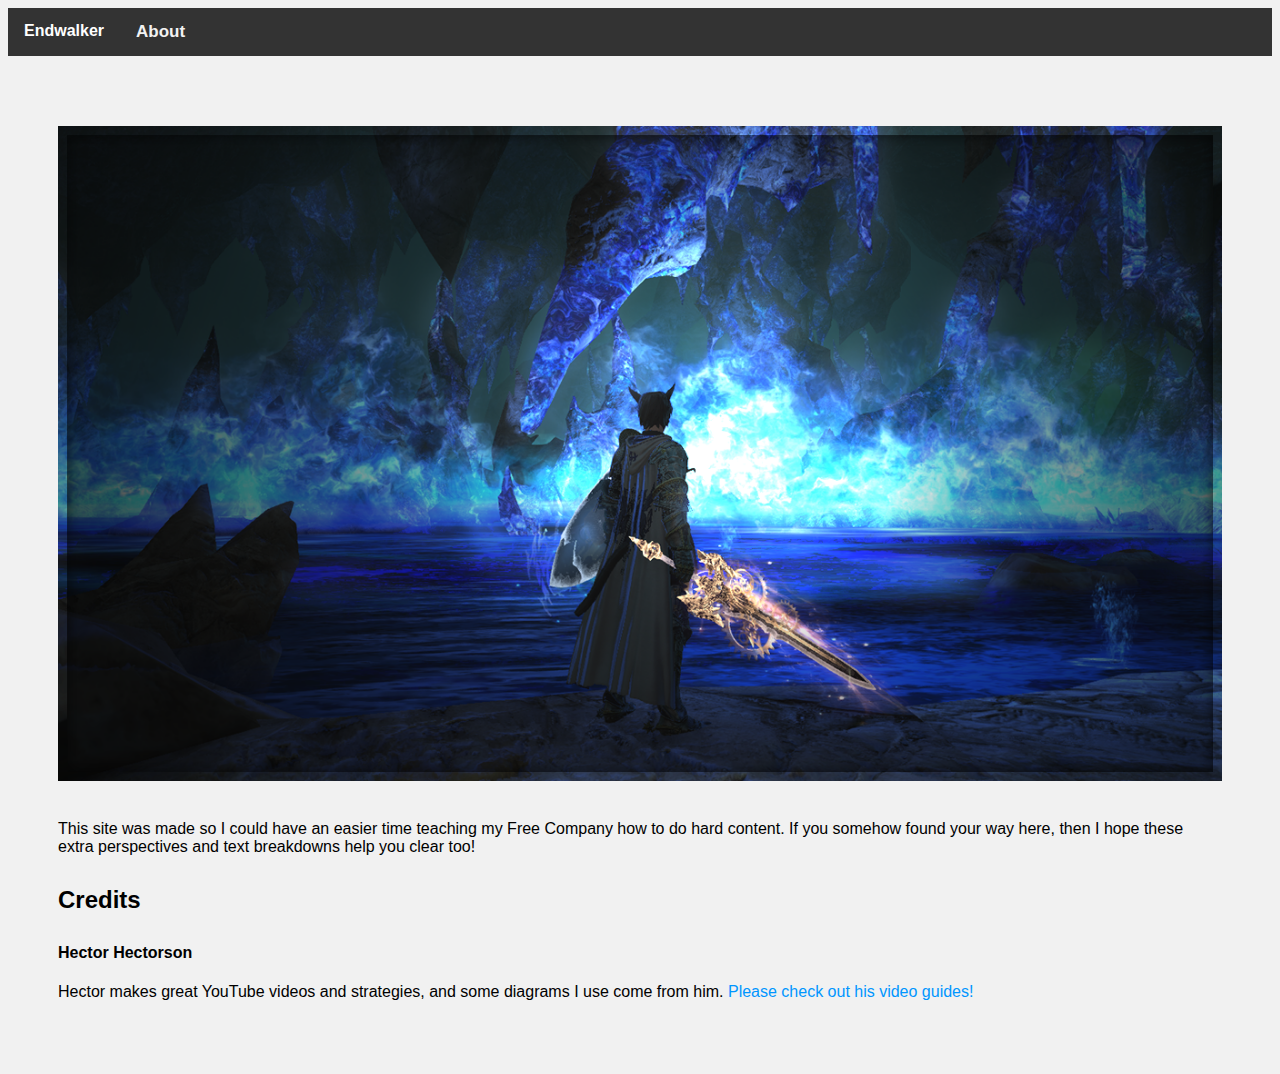
<file: about.html>
<!DOCTYPE html>
<html lang="en">

<head>
	<link rel="shortcut icon" href="https://roboloid.github.io/ffxiv/favicon.ico">
	<link rel="stylesheet" href="./styles.css">
	<link rel="stylesheet" href="./navigation.css">
	<script src="https://ajax.googleapis.com/ajax/libs/jquery/3.6.1/jquery.min.js"></script> 

	<!-- Metadata start -->
	<html prefix="og: http://ogp.me/ns#"></html>
	<meta property="og:title" content="About">
	<meta property="og:description" content="Credit where credit is due">
	<meta property="og:site_name" content="Roboloid's FFXIV Page" >
	<meta property="og:image" content="https://roboloid.github.io/ffxiv/favicon.ico">
	<!-- Metadata end -->

	<title>About</title>
</head>

<!-- Google tag (gtag.js) -->
<script async src="https://www.googletagmanager.com/gtag/js?id=G-W11X59C8T4"></script>
<script>
  window.dataLayer = window.dataLayer || [];
  function gtag(){dataLayer.push(arguments);}
  gtag('js', new Date());

  gtag('config', 'G-W11X59C8T4');
</script>

<body>
	<script>
        $(function(){
            $("#navbar").load("./navigation.html");
        });
    </script>

    <div id="navbar">

    </div>

    <img src="./images/about/header.png">

    <p>This site was made so I could have an easier time teaching my Free Company how to do hard content. If you somehow found your way here, then I hope these extra perspectives and text breakdowns
        help you clear too!
    </p>

	<h2>Credits</h2>

	<h4>Hector Hectorson</h4>
	<p>Hector makes great YouTube videos and strategies, and some diagrams I use come from him. <a href="https://www.youtube.com/@HectorHectorson" target="_blank">Please check out his video guides!</a></p>
</body>

</html lang="en">
</file>
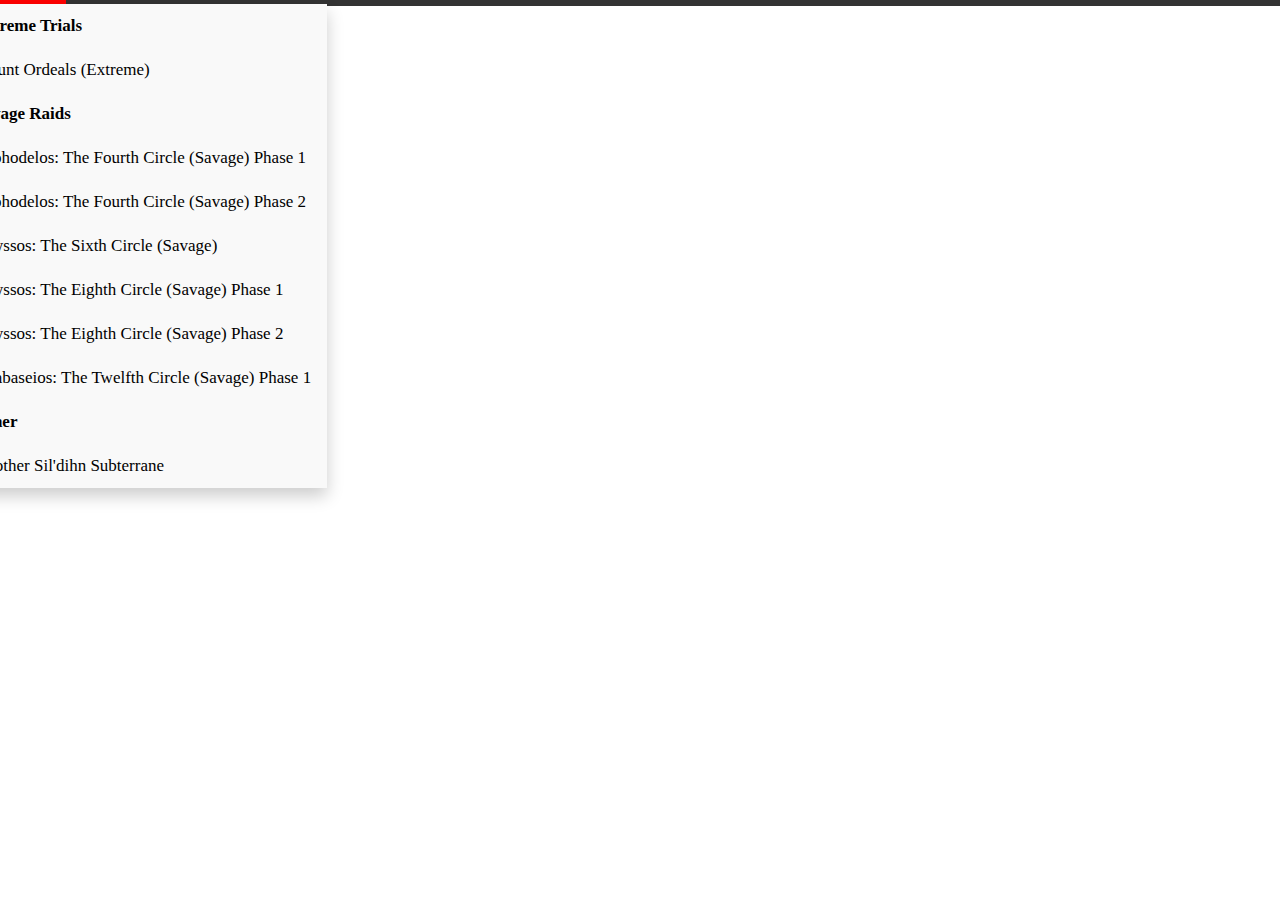
<file: navigation.html>
<!DOCTYPE html>
<html lang="en">

<head>
	<link rel="stylesheet" href="https://roboloid.github.io/ffxiv/navigation.css">
</head>

<body>
    <div class="topnav">
        <div class="dropdown">
            <button class="dropbtn"><b>Endwalker</b>
                <i class="fa fa-caret-down"></i>
            </button>
            <div class="dropdown-content">
                <a><b>Extreme Trials</b></a>
                <a href="https://roboloid.github.io/ffxiv/guides/rubicante">Mount Ordeals (Extreme)</a>
                <a><b>Savage Raids</b></a>
                <a href="https://roboloid.github.io/ffxiv/guides/p4sp1">Asphodelos: The Fourth Circle (Savage) Phase 1</a>
                <a href="https://roboloid.github.io/ffxiv/guides/p4sp2">Asphodelos: The Fourth Circle (Savage) Phase 2</a>
                <a href="https://roboloid.github.io/ffxiv/guides/p6s">Abyssos: The Sixth Circle (Savage)</a>
                <a href="https://roboloid.github.io/ffxiv/guides/p8sp1">Abyssos: The Eighth Circle (Savage) Phase 1</a>
                <a href="https://roboloid.github.io/ffxiv/guides/p8sp2">Abyssos: The Eighth Circle (Savage) Phase 2</a>
                <a href="https://roboloid.github.io/ffxiv/guides/p12sp1">Anabaseios: The Twelfth Circle (Savage) Phase 1</a>
                <a><b>Other</b></a>
                <a href="https://roboloid.github.io/ffxiv/guides/criterion1">Another Sil'dihn Subterrane</a>
            </div>
        </div> 
        <a href="https://roboloid.github.io/ffxiv/about"><b>About</b></a>
    </div>
</body>
</html>
</file>
<file: styles.css>
body {
	max-width: 100%;
	font-size: 100%;
	font-family: Arial, sans-serif;
	background-color: rgb(241, 241, 241);
	padding: 50px;
}

h1 {
	margin: 40px 0px;
}

h2 {
	margin: 30px 0px;
}

p {
	margin: 15px 0px;
}

li {
	margin: 10px 0px;
}

a, a:visited {
	color:rgb(0, 150, 255);
	text-decoration: none;
}

img {
	max-width: 100%;
	margin: 20px 0px;
}

.hintbox {
	background: linear-gradient(0deg, rgba(180, 180, 180, 0.8), rgba(185, 185, 185, 0) 70.71%),
            linear-gradient(90deg, rgba(255, 255, 255, 0.8), rgba(255, 255, 255, 0) 70.71%),
            linear-gradient(180deg, rgba(255, 255, 255, 0.8), rgba(255, 255, 255, 0) 70.71%),
            linear-gradient(270deg, rgba(185, 185, 185, 0.8), rgba(170, 170, 170, 0) 70.71%);
	border: 2px solid black;
	padding: 25px;
	margin: 20px 0px;
	max-width: 100%;
}

.imgIcon {
	height: 1.5em;
	margin: 0px;
	vertical-align: middle;
}
</file>
<file: navigation.css>
.topnav {
    overflow: hidden;
    background-color: #333;
	margin: -50px;
    margin-bottom: 50px;
}

.topnav a {
    float: left;
    color: #f2f2f2;
    text-align: center;
    padding: 14px 16px;
    text-decoration: none;
    font-size: 17px;
}

.topnav a:hover {
    background-color: #ddd;
    color: black;
}

.topnav a.active {
    background-color: #04AA6D;
    color: white;
}

.dropdown {
    float: left;
    overflow: hidden;
  }
  
  .dropdown .dropbtn {
    font-size: 16px;  
    border: none;
    outline: none;
    color: white;
    padding: 14px 16px;
    background-color: inherit;
    font-family: inherit;
    margin: 0;
  }
  
  .navbar a:hover, .dropdown:hover .dropbtn {
    background-color: red;
  }
  
  .dropdown-content {
    display: none;
    position: absolute;
    background-color: #f9f9f9;
    min-width: 160px;
    box-shadow: 0px 8px 16px 0px rgba(0,0,0,0.2);
    z-index: 1;
  }
  
  .dropdown-content a {
    float: none;
    color: black;
    padding: 12px 16px;
    text-decoration: none;
    display: block;
    text-align: left;
  }
  
  .dropdown-content a:hover {
    background-color: #ddd;
  }
  
  .dropdown:hover .dropdown-content {
    display: block;
  }
</file>
